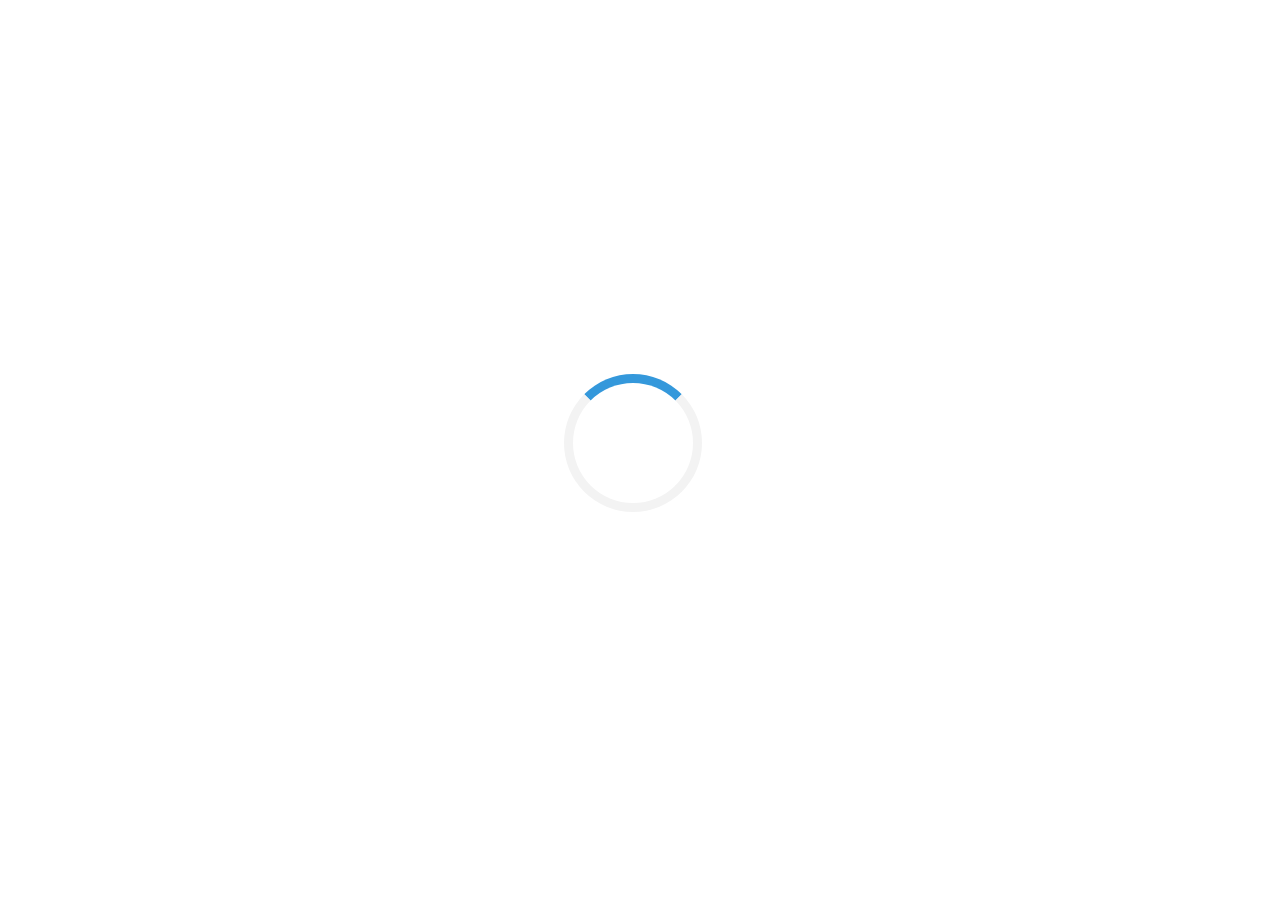
<file: index.html>
<!DOCTYPE html>
<html>

<head>
    <meta name="viewport" content="width=device-width, initial-scale=1">
    <style>
        /* Center the loader */
        #loader {
            position: absolute;
            left: 50%;
            top: 50%;
            z-index: 1;
            width: 120px;
            height: 120px;
            margin: -76px 0 0 -76px;
            border: 9px solid #f3f3f3;
            border-radius: 50%;
            border-top: 9px solid #3498db;
            -webkit-animation: spin 2s linear infinite;
            animation: spin 2s linear infinite;
        }

        #sonLoader {
            position: absolute;
            left: 60%;
            top: 60%;
            z-index: 1;
            width: 90px;
            height: 90px;
            margin: -76px 0 0 -76px;
            border: 9px solid #f3f3f3;
            border-radius: 50%;
            border-top: 9px solid #34dba3;
            -webkit-animation: spin 4s linear infinite;
            animation: spin 4s linear infinite;
        }

        @-webkit-keyframes spin {
            0% {
                -webkit-transform: rotate(0deg);
            }

            100% {
                -webkit-transform: rotate(360deg);
            }
        }

        @keyframes spin {
            0% {
                transform: rotate(0deg);
            }

            100% {
                transform: rotate(360deg);
            }
        }

        /* Add animation to "page content" */
        .animate-bottom {
            position: relative;
            -webkit-animation-name: animatebottom;
            -webkit-animation-duration: 1s;
            animation-name: animatebottom;
            animation-duration: 1s
        }

        @-webkit-keyframes animatebottom {
            from {
                bottom: -100px;
                opacity: 0
            }

            to {
                bottom: 0px;
                opacity: 1
            }
        }

        @keyframes animatebottom {
            from {
                bottom: -100px;
                opacity: 0
            }

            to {
                bottom: 0;
                opacity: 1
            }
        }

        #myDiv {
            display: none;
            text-align: center;
        }
    </style>
</head>

<body onload="myFunction()" style="margin:0;">

    <div id="loader">
        <!-- <div id="sonLoader">

        </div> -->
    </div>

    <div style="display:none;" id="myDiv" class="animate-bottom">
        <h2>Tada!</h2>
        <p>Some text in my newly loaded page..</p>
    </div>

    <script>
        var myVar;

        function myFunction() {
            myVar = setTimeout(showPage, 3000);
        }

        function showPage() {
            document.getElementById("loader").style.display = "none";
            document.getElementById("myDiv").style.display = "block";
        }
    </script>

</body>

</html>
</file>
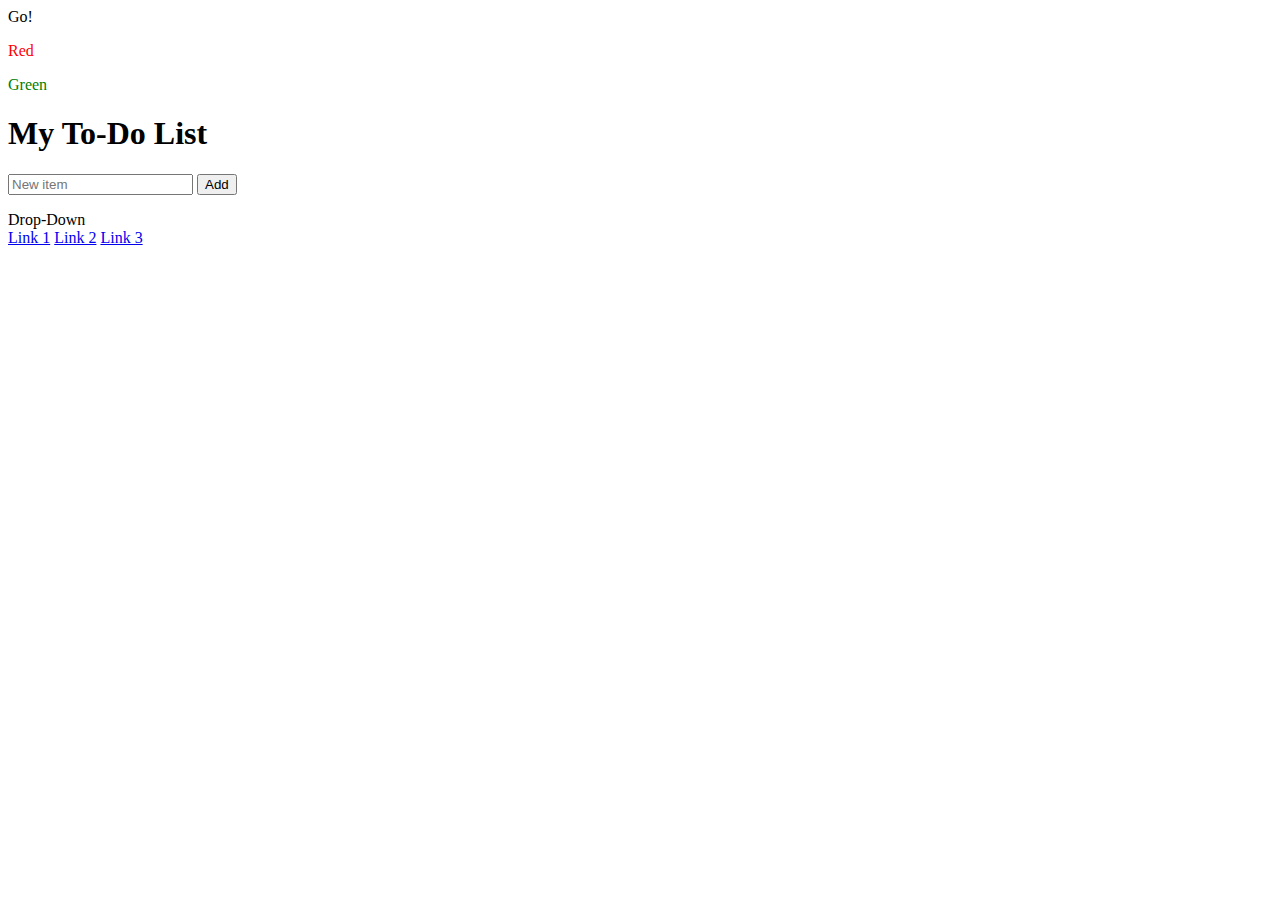
<file: JavaScript & HTML/Index.html>
<!DOCTYPE html>
<html>

<head>
    <title>Page Title</title>
    <script src="https://code.jquery.com/jquery-3.1.1.js"></script>
</head>

<body>
    <div id="start">Start</div>

    <p style="color:red">Red</p>
    <p style="color:green">Green</p>
    <p style="color:blue">Blue</p>

    <h1>My To-Do List</h1>
    <input type="text" placeholder="New item" />
    <button id="add">Add</button>
    <ol id="mylist">

    </ol>

    <div class="menu">
        <div id="item">Drop-Down</div>
        <div id="submenu">
            <a href="#">Link 1</a>
            <a href="#">Link 2</a>
            <a href="#">Link 3</a>
        </div>
    </div>
</body>

</html>
<!--Utilizando JQUERY

Sintaxe básica:

    $ - acessa o jQuery
    ("") - nome, id ou classe do elemento HTML
    .action - ação

    $("div.menu")  // Todos Elementos div com a classe menu

    $("p:first")  // o primeiro elemento p

    $("h1, p") // todos elementos p e h1

    $("div p") // elementos p filhos de elementos div

    $("*")  // todos os elementos do DOM

    attr() e removeAttr() -> Adicionam e removem atributos
    html() e text() -> Modificam textos/conteúdos

    val() -> retorna valores de campos de formulário

    Adicionar novo conteúdo sem deletar o existente: 

    append() -> Conteúdo no fim do elemento selecionado
    prepend() -> insere conteúdo no começo do elemento selecionado
    after() -> insere conteúdo depois do conteúdo selecionado
    before() -> insere conteúdo antes do conteúdo selecionado

    addClass -> Método para adicionar classe a um elemento
    $("div").addClass("header heading");

    removeClass -> Remover classes de um elemento
    $("div").removeClass("red")

    toggleClass -> Remove/Adiciona classe
    $("p").toggleClass("red")

    .css -> get/set propriedades css
    css({"propriedade":"valor","propriedade":"valor",...});

    .width, .height -> métodos para altura e tamanho, sem preenchimento, margem ou borda

    .innerWidth, .innerHeight -> incluem preenchimento

    .outerWidth, .outerHeight -> incluem preenchimento e altura

    DOM - Document Object Model - Modelo orientado a objetos da estrutura lógica de uma página

    .parent() -> método para alterar o primeiro parente direto do elemento selecionado
    
    .parents() -> método para alterar todos os parentes do elemento selecionado

    .children() -> método para alterar todos os filhos do elemento selecionado

    .siblings() ->  método para alterar todos os elementos do mesmo nível do elemento selecionado

    .next/.nextAll -> próximo elemento do mesmo nível do elemento selecionado

    .prev/.prevAll -> elemento anterior do mesmo nível do elemento selecionado

    .eq() -> seleciona um elemento específico de vários elementos selecionados
    $("div").eq(2);

    .empty() -> remove os filhos do elemento selecionado

    Eventos Click/Hover: click(), dblclick(), mouseenter(), mouseleave(), mouseover

    Eventos Teclado: Keydown(), Keyup()

    Eventos formulário: submit(), change(), focus(), blur()

    Eventos do Documento: ready(), resize(), scroll()

    Em jquery: .on adiciona eventos, .off remove eventos
    $("p").on("click", function(){
        alert("clicked");
    });

    .trigger -> aciona eventos

    .fadeToggle() -> adiciona e remove visão de um elemento

    .slideToggle() -> efeito slide nos elementos

    .animate() -> formato JSON: {key: value} padding-right como key: paddingRight <- importante
-->
<script type="text/javascript">
    $(function () {
        $("#start").html("Go!");
    });

    $("p").eq(2).remove();

    $(function () {
        $("#add").on("click", function () {
            var val = $("input").val();
            if (val !== '') {
                var elem = $("<li></li>").text(val);
                $(elem).append("<button class='rem'>X</button>");
                $("#mylist").append(elem);
                $("input").val(""); //clear the input
                $(".rem").on("click", function () {
                    $(this).parent().remove();
                });
            }
        });
    });

    $("#item").click(function () {
        $("#submenu").slideToggle(500);
    });
    $("#item").animate({ cursor: "pointer" }, 5000);
</script>
</file>
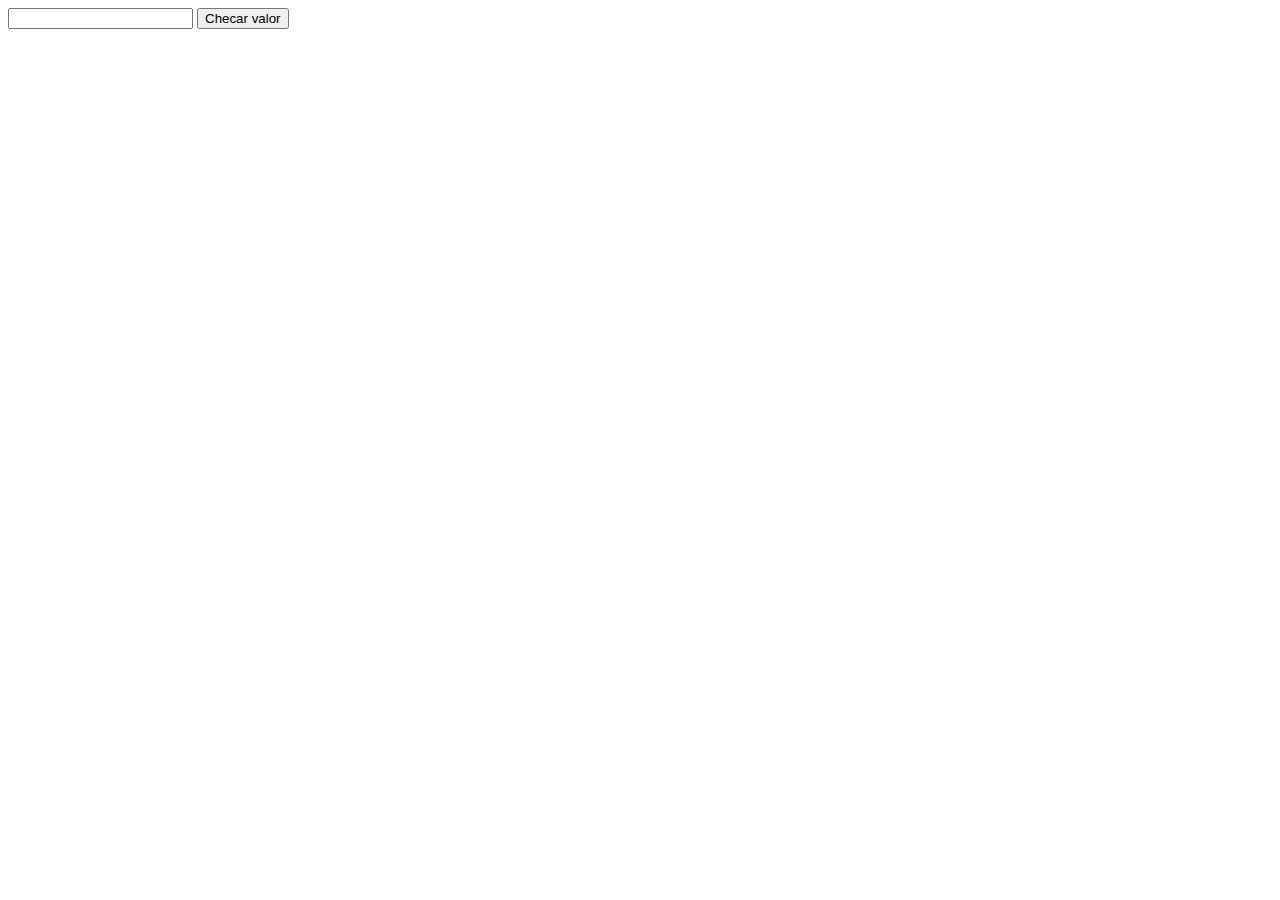
<file: SnailInWail/Index.html>
<html></html>
    <head>
        <script src="scripts.js"></script>
    </head>
    <body>
        <form>
            <input type="text" id="text">
            <input type="button" value="Checar valor" onclick="validar(document.getElementById('text').value)">
        </form>
        <!--
            Exercício: 
            The snail climbs up 7 feet each day and slips back 2 feet each night.
            How many days will it take the snail to get out of a well with the given depth?
        -->
    </body>
</html>
</file>
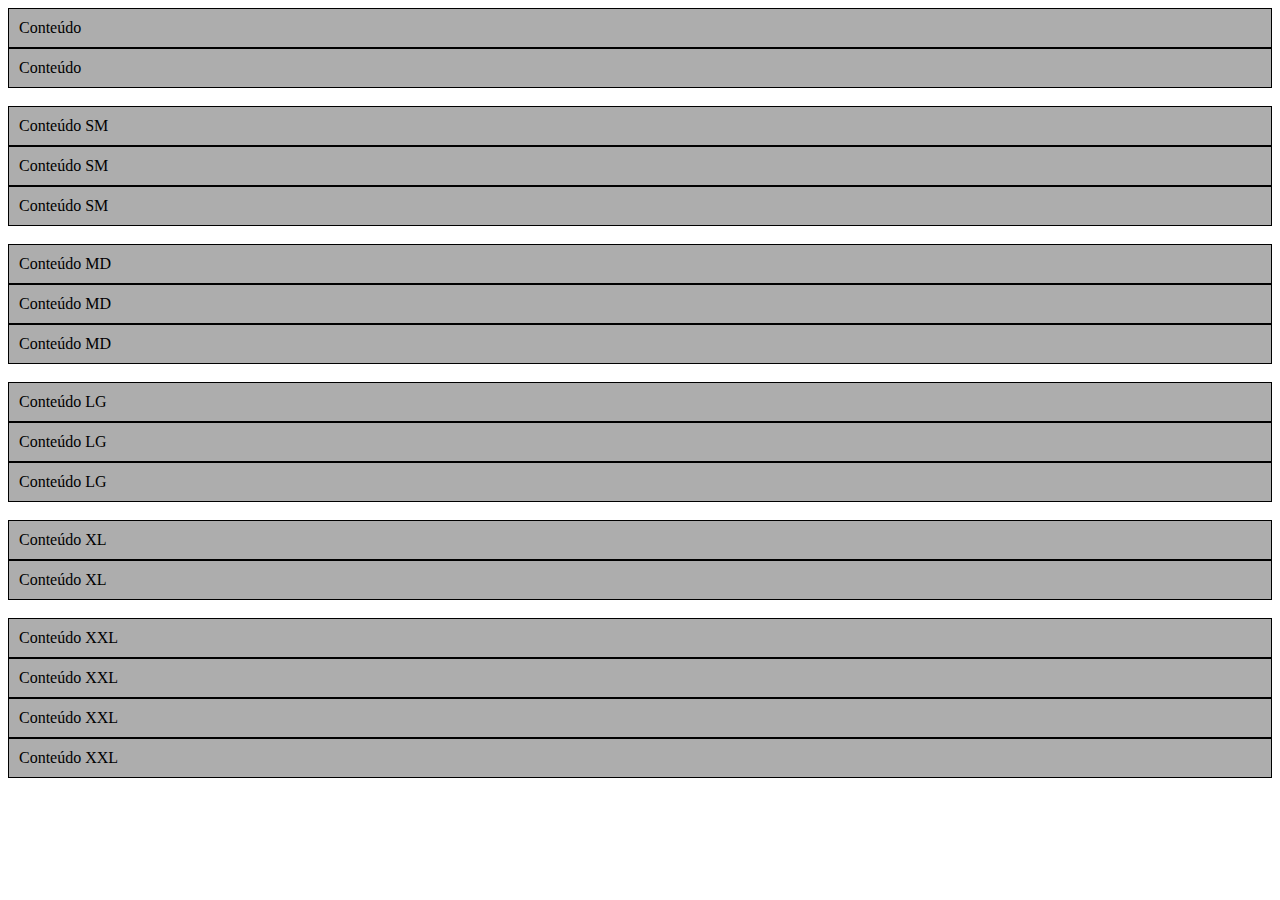
<file: CSS/Grid/index.html>
<!DOCTYPE html>
<html lang="en">

<head>
    <meta charset="UTF-8">
    <meta http-equiv="X-UA-Compatible" content="IE=edge">
    <meta name="viewport" content="width=device-width, initial-scale=1.0">
    <link rel="stylesheet" href="style.css">
    <link href="https://cdn.jsdelivr.net/npm/bootstrap@5.2.0-beta1/dist/css/bootstrap.min.css" rel="stylesheet"
        integrity="sha384-0evHe/X+R7YkIZDRvuzKMRqM+OrBnVFBL6DOitfPri4tjfHxaWutUpFmBp4vmVor" crossorigin="anonymous">
    <title>Document</title>
</head>

<body>
    <div class="container">
        <div class="row">
            <div class="col">
                Conteúdo
            </div>
            <div class="col">
                Conteúdo
            </div>
        </div>
        <br />
        <div class="row">
            <div class="col-sm-2">
                Conteúdo SM
            </div>
            <div class="col-sm-5">
                Conteúdo SM
            </div>
            <div class="col-sm-5">
                Conteúdo SM
            </div>
        </div>
        <br />
        <div class="row">
            <div class="col-md">
                Conteúdo MD
            </div>
            <div class="col-md">
                Conteúdo MD
            </div>
            <div class="col-md">
                Conteúdo MD
            </div>
        </div>
        <br />
        <div class="row">
            <div class="col-lg-2">
                Conteúdo LG
            </div>
            <div class="col-lg-6">
                Conteúdo LG
            </div>
            <div class="col-lg-4">
                Conteúdo LG
            </div>
        </div>
        <br />
        <div class="row">
            <div class="col-xl-4">
                Conteúdo XL
            </div>
            <div class="col-xl-8">
                Conteúdo XL
            </div>
        </div>
        <br />
        <div class="row">
            <div class="col col-xxl-3">
                Conteúdo XXL
            </div>
            <div class="col col-xxl-3">
                Conteúdo XXL
            </div>
            <div class="col col-xxl-3">
                Conteúdo XXL
            </div>
            <div class="col col-xxl-3">
                Conteúdo XXL
            </div>
        </div>
    </div>

</body>

</html>
</file>
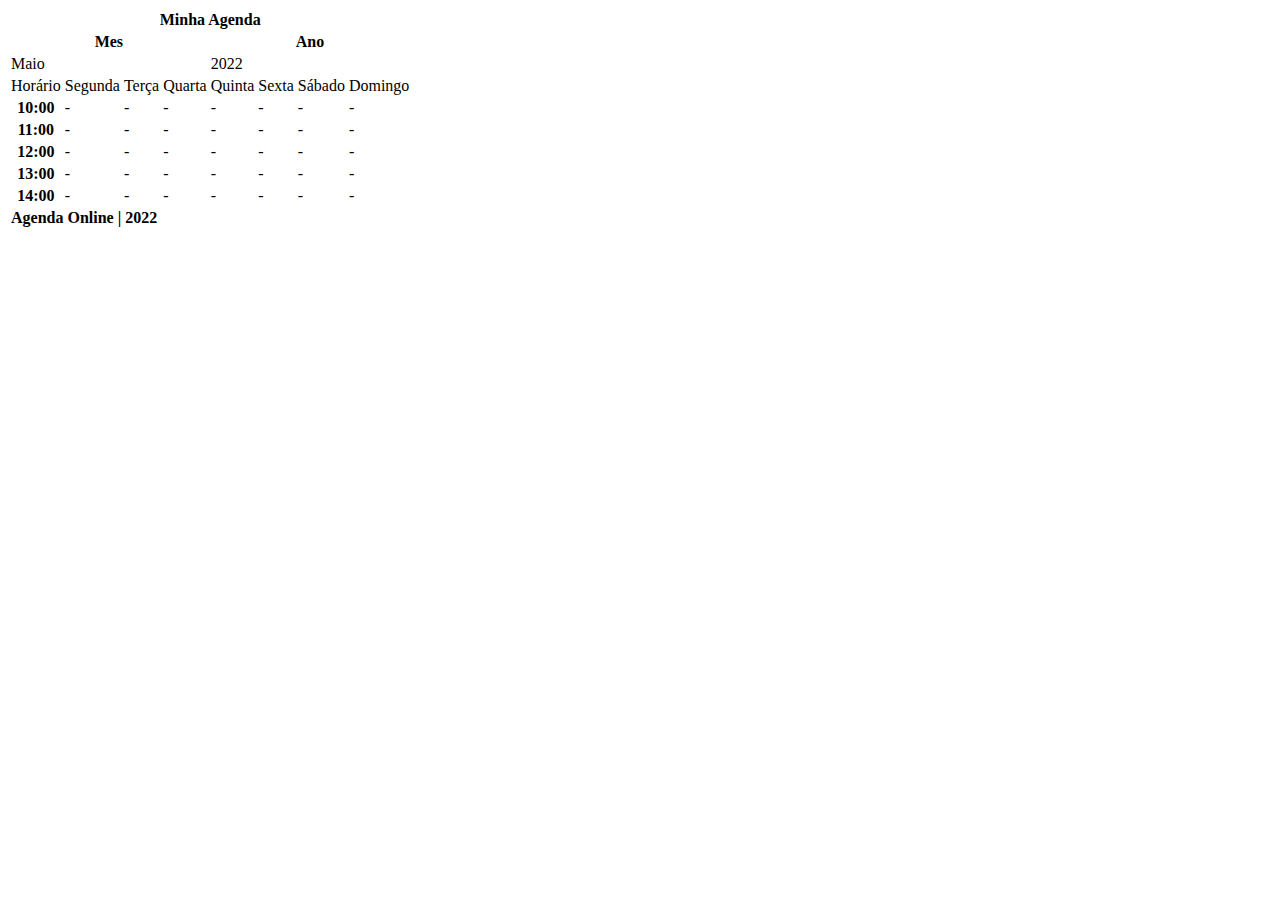
<file: CSS/Tabela Bootstrap/index.html>
<!DOCTYPE html>
<html lang="en">

<head>
    <meta charset="UTF-8">
    <meta http-equiv="X-UA-Compatible" content="IE=edge">
    <meta name="viewport" content="width=device-width, initial-scale=1.0">
    <link href="https://cdn.jsdelivr.net/npm/bootstrap@5.2.0-beta1/dist/css/bootstrap.min.css" rel="stylesheet"
        integrity="sha384-0evHe/X+R7YkIZDRvuzKMRqM+OrBnVFBL6DOitfPri4tjfHxaWutUpFmBp4vmVor" crossorigin="anonymous">
    <title>Document</title>
</head>

<body>
    <div class="container">
        <table class="table table-hover table-striped table-bordered">
            <thead class="text-center">
                <tr>
                    <th colspan="8" class="text-center bg-black text-white">Minha Agenda</th>
                </tr>
                <tr>
                    <th colspan="4">Mes</th>
                    <th colspan="4">Ano</th>
                </tr>
            </thead>
            <tbody class="text-center">
                <tr>
                    <td colspan="4">Maio</td>
                    <td colspan="4">2022</td>
                </tr>
                <tr>
                    <td>Horário</td>
                    <td>Segunda</td>
                    <td>Terça</td>
                    <td>Quarta</td>
                    <td>Quinta</td>
                    <td>Sexta</td>
                    <td>Sábado</td>
                    <td>Domingo</td>
                </tr>
                <tr>
                    <th scope="row">10:00</th>
                    <td>-</td>
                    <td>-</td>
                    <td>-</td>
                    <td>-</td>
                    <td>-</td>
                    <td>-</td>
                    <td>-</td>
                </tr>
                <tr>
                    <th scope="row">11:00</th>
                    <td>-</td>
                    <td>-</td>
                    <td>-</td>
                    <td>-</td>
                    <td>-</td>
                    <td>-</td>
                    <td>-</td>
                </tr>
                <tr>
                    <th scope="row">12:00</th>
                    <td>-</td>
                    <td>-</td>
                    <td>-</td>
                    <td>-</td>
                    <td>-</td>
                    <td>-</td>
                    <td>-</td>
                </tr>
                <tr>
                    <th scope="row">13:00</th>
                    <td>-</td>
                    <td>-</td>
                    <td>-</td>
                    <td>-</td>
                    <td>-</td>
                    <td>-</td>
                    <td>-</td>
                </tr>
                <tr>
                    <th scope="row">14:00</th>
                    <td>-</td>
                    <td>-</td>
                    <td>-</td>
                    <td>-</td>
                    <td>-</td>
                    <td>-</td>
                    <td>-</td>
                </tr>
            </tbody>
            <tfoot>
                <tr>
                    <td colspan="8" class="text-center"><b>Agenda Online | 2022</b></td>
                </tr>
            </tfoot>
        </table>
    </div>
</body>

</html>
</file>
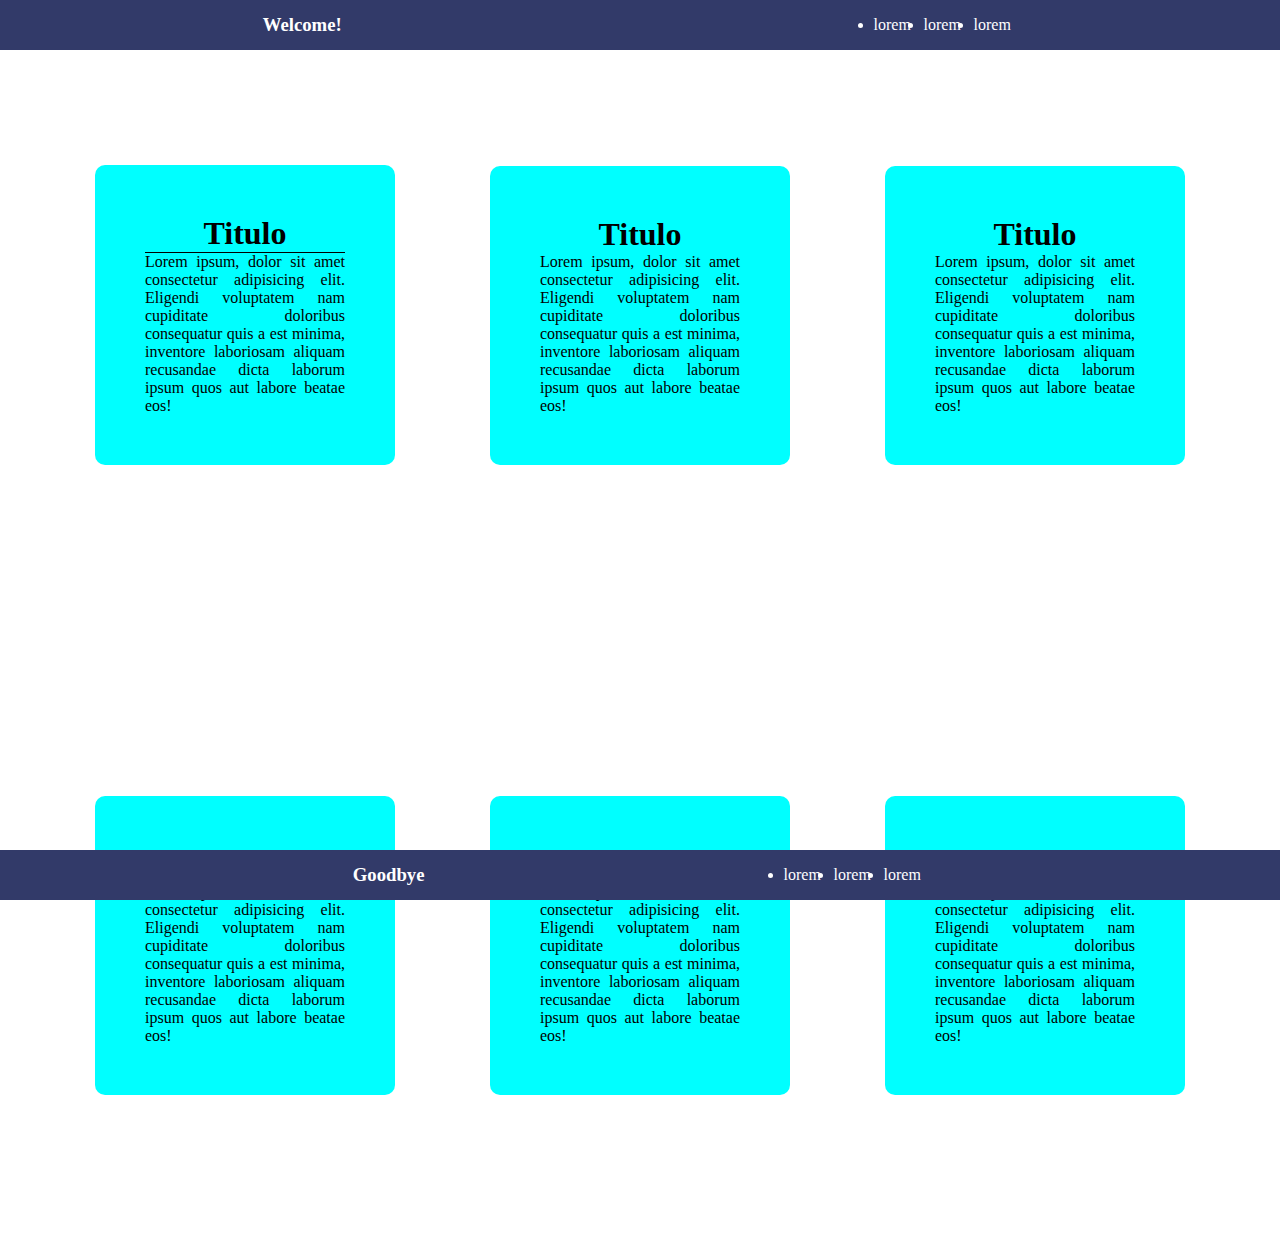
<file: pagina.html>
<html lang="en">

<head>
    <meta charset="UTF-8">
    <meta http-equiv="X-UA-Compatible" content="IE=edge">
    <meta name="viewport" content="width=device-width, initial-scale=1.0">
    <title>Document</title>
    <style>
        * {
            margin: 0;
            padding: 0;
        }

        #navbar {
            position: fixed;
            display: flex;
            flex-direction: row;
            justify-content: space-around;
            width: 100%;
            height: 50px;
            align-items: center;
            background-color: rgb(50, 58, 105);
            color: white;
        }

        footer {
            position: fixed;
            left: 0;
            bottom: 0;
            width: 100%;
            background-color: rgb(50, 58, 105);
            color: white;
            text-align: center;
            display: flex;
            flex-direction: row;
            justify-content: space-evenly;
            align-items: center;
            height: 50px;
        }

        .lista {
            width: 150px;
            word-spacing: 10px;
            text-decoration: none;
            display: flex;
            flex-direction: row;
            justify-content: space-around;
        }

        .conteudo {
            display: flex;
            flex-direction: row;
            justify-content: space-evenly;
            min-height: 70%;
            align-items: center;
        }

        section {
            width: 200px;
            border-radius: 10px;
            background-color: aqua;
            padding: 50px;
        }

        p {
            text-align: justify;
            opacity: 1;
        }

        .tituloSecao {
            text-align: center;
            align-items: center;
        }

        .titulo {
            border-bottom: 1px solid #000000;
            width: 100%;
        }
    </style>
</head>

<body>
    <nav id="navbar">
        <div>
            <h3>Welcome!</h3>
        </div>
        <div>
            <ul class="lista">
                <li>lorem</li>
                <li>lorem</li>
                <li>lorem</li>
            </ul>
        </div>
    </nav>
    <main class="conteudo">
        <section>
            <div class="titulo">
                <h1 class="tituloSecao">Titulo</h1>
            </div>
            <div>
                <p>Lorem ipsum, dolor sit amet consectetur adipisicing elit. Eligendi voluptatem nam cupiditate
                    doloribus consequatur quis a est minima, inventore laboriosam aliquam recusandae dicta laborum ipsum
                    quos aut labore beatae eos!</p>
            </div>
        </section>
        <section>
            <h1 class="tituloSecao">Titulo</h1>
            <div>
                <p>Lorem ipsum, dolor sit amet consectetur adipisicing elit. Eligendi voluptatem nam cupiditate
                    doloribus consequatur quis a est minima, inventore laboriosam aliquam recusandae dicta laborum ipsum
                    quos aut labore beatae eos!</p>
            </div>
        </section>
        <section>
            <h1 class="tituloSecao">Titulo</h1>
            <div>
                <p>Lorem ipsum, dolor sit amet consectetur adipisicing elit. Eligendi voluptatem nam cupiditate
                    doloribus consequatur quis a est minima, inventore laboriosam aliquam recusandae dicta laborum ipsum
                    quos aut labore beatae eos!</p>
            </div>
        </section>
    </main>
    <div class="conteudo">
        <section>
            <h1 class="tituloSecao">Titulo</h1>
            <div>
                <p>Lorem ipsum, dolor sit amet consectetur adipisicing elit. Eligendi voluptatem nam cupiditate
                    doloribus consequatur quis a est minima, inventore laboriosam aliquam recusandae dicta laborum ipsum
                    quos aut labore beatae eos!</p>
            </div>
        </section>
        <section>
            <h1 class="tituloSecao">Titulo</h1>
            <div>
                <p>Lorem ipsum, dolor sit amet consectetur adipisicing elit. Eligendi voluptatem nam cupiditate
                    doloribus consequatur quis a est minima, inventore laboriosam aliquam recusandae dicta laborum ipsum
                    quos aut labore beatae eos!</p>
            </div>
        </section>
        <section>
            <h1 class="tituloSecao">Titulo</h1>
            <div>
                <p>Lorem ipsum, dolor sit amet consectetur adipisicing elit. Eligendi voluptatem nam cupiditate
                    doloribus consequatur quis a est minima, inventore laboriosam aliquam recusandae dicta laborum ipsum
                    quos aut labore beatae eos!</p>
            </div>
        </section>
    </div>
    <footer>
        <h3>Goodbye</h3>
        <div>
            <ul class="lista">
                <li>lorem</li>
                <li>lorem</li>
                <li>lorem</li>
            </ul>
        </div>
    </footer>
</body>

</html>
</file>
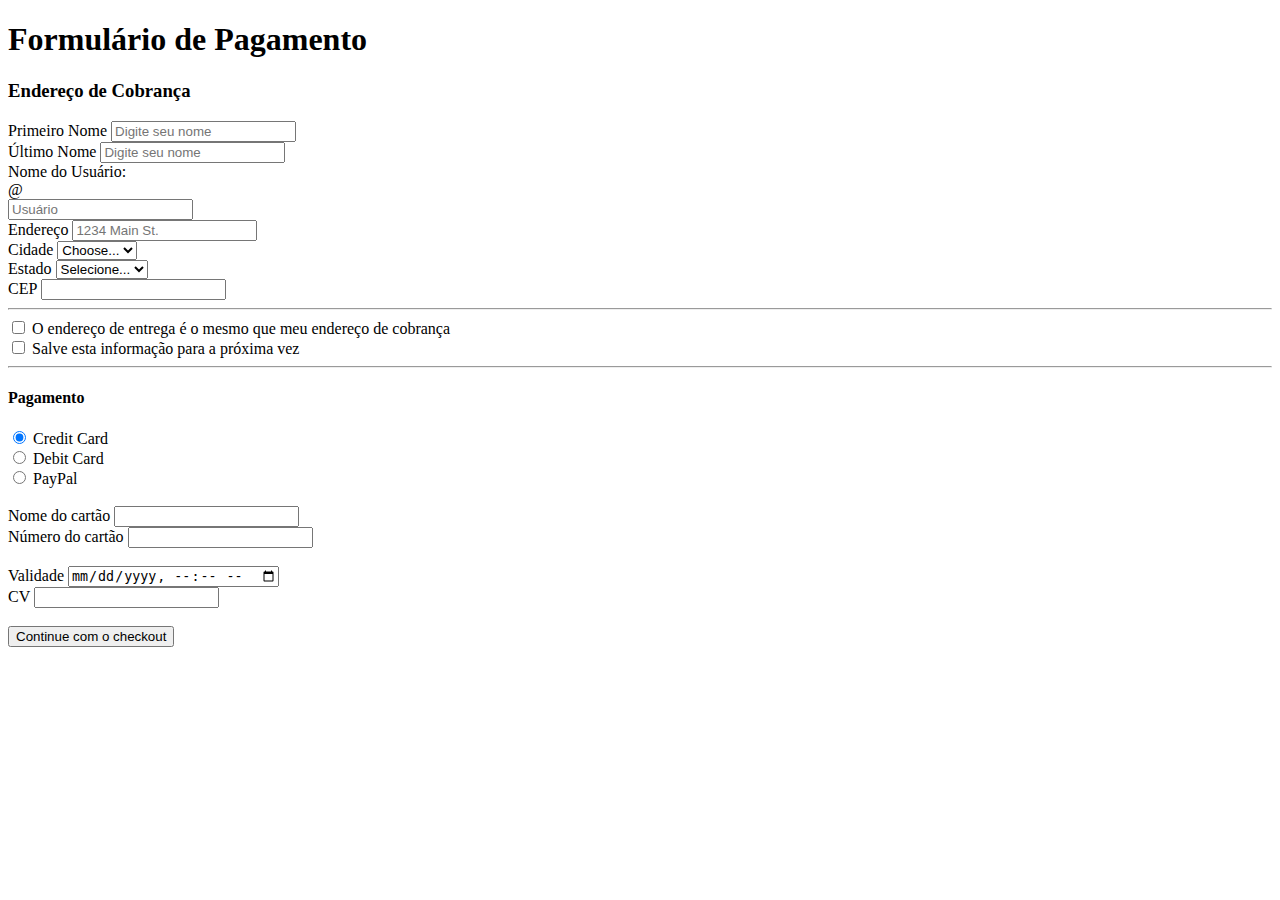
<file: CSS/FormularioNoticias.html>
<!DOCTYPE html>
<html lang="en">

<head>
    <meta charset="UTF-8">
    <meta http-equiv="X-UA-Compatible" content="IE=edge">
    <meta name="viewport" content="width=device-width, initial-scale=1.0">
    <link href="https://cdn.jsdelivr.net/npm/bootstrap@5.2.0-beta1/dist/css/bootstrap.min.css" rel="stylesheet"
        integrity="sha384-0evHe/X+R7YkIZDRvuzKMRqM+OrBnVFBL6DOitfPri4tjfHxaWutUpFmBp4vmVor" crossorigin="anonymous">
    <title>Document</title>
</head>

<body>
    <div class="text-center">
        <h1>Formulário de Pagamento</h1>
    </div>
    <div class="container">
        <form>
            <h3>
                Endereço de Cobrança
            </h3>
            <div class="form-group">
                <div class="row">
                    <div class="col">
                        <label for="exampleInputEmail1">Primeiro Nome</label>
                        <input type="text" class="form-control" id="exampleInputEmail1" aria-describedby="emailHelp"
                            placeholder="Digite seu nome">
                    </div>
                    <div class="col">
                        <label for="exampleInputEmail1">Último Nome</label>
                        <input type="text" class="form-control" id="exampleInputEmail1" aria-describedby="emailHelp"
                            placeholder="Digite seu nome">
                    </div>
                </div>
            </div>
            <div class="form-group">
                <div class="col-auto">
                    <label class="sr-only" for="inlineFormInputGroup">Nome do Usuário:</label>
                    <div class="input-group mb-2">
                        <div class="input-group-prepend">
                            <div class="input-group-text">@</div>
                        </div>
                        <input type="text" class="form-control" id="inlineFormInputGroup" placeholder="Usuário">
                    </div>
                </div>
            </div>
            <div class="form-group">
                <label for="exampleInputEndereco1">Endereço</label>
                <input type="text" class="form-control" id="exampleInputPassword1" placeholder="1234 Main St.">
            </div>
            <div class="form-group">
                <div class="row">
                    <div class="col">
                        <label for="inputState">Cidade</label>
                        <select id="inputState" class="form-select">
                            <option selected>Choose...</option>
                            <option>...</option>
                        </select>
                    </div>
                    <div class="col">
                        <label for="inputState">Estado</label>
                        <select id="inputState" class="form-select">
                            <option selected>Selecione...</option>
                            <option>RJ</option>
                            <option>SP</option>
                            <option>MG</option>
                        </select>
                    </div>
                    <div class="col">
                        <label for="inputState">CEP</label>
                        <input type="text" class="form-control" id="exampleInputEmail1" aria-describedby="emailHelp">
                    </div>
                </div>
            </div>
            <hr />
            <div class="form-check">
                <input type="checkbox" class="form-check-input" id="exampleCheck1">
                <label class="form-check-label" for="exampleCheck1">O endereço de entrega é o mesmo que meu endereço de
                    cobrança</label>
            </div>
            <div class="form-check">
                <input type="checkbox" class="form-check-input" id="exampleCheck1">
                <label class="form-check-label" for="exampleCheck1">Salve esta informação para a próxima vez</label>
            </div>
            <hr />
            <div class="row">
                <h4>Pagamento</h4>
                <div class="col-sm-10">
                    <div class="form-check">
                        <input class="form-check-input" type="radio" name="gridRadios" id="gridRadios1" value="option1"
                            checked>
                        <label class="form-check-label" for="gridRadios1">
                            Credit Card
                        </label>
                    </div>
                    <div class="form-check">
                        <input class="form-check-input" type="radio" name="gridRadios" id="gridRadios2" value="option2">
                        <label class="form-check-label" for="gridRadios2">
                            Debit Card
                        </label>
                    </div>
                    <div class="form-check">
                        <input class="form-check-input" type="radio" name="gridRadios" id="gridRadios3" value="option3">
                        <label class="form-check-label" for="gridRadios3">
                            PayPal
                        </label>
                    </div>
                </div>
            </div>
            <br />
            <div class="form-group">
                <div class="row">
                    <div class="col">
                        <label for="exampleInputEmail1">Nome do cartão</label>
                        <input type="text" class="form-control" id="exampleInputEmail1" aria-describedby="emailHelp">
                    </div>
                    <div class="col">
                        <label for="exampleInputEmail1">Número do cartão</label>
                        <input type="text" class="form-control" id="exampleInputEmail1" aria-describedby="emailHelp">
                    </div>
                </div>
            </div><br />
            <div class="form-group">
                <div class="row">
                    <div class="col-sm-3">
                        <label>Validade</label>
                        <input type="datetime-local" class="form-control" id="exampleInputEmail1"
                            aria-describedby="emailHelp" placeholder="">
                    </div>
                    <div class="col-sm-3">
                        <label for="exampleInputEmail1">CV</label>
                        <input type="text" class="form-control" id="exampleInputEmail1" aria-describedby="emailHelp"
                            placeholder="">
                    </div>
                </div>
            </div><br />
            <button type="submit" class="btn btn-primary">Continue com o checkout</button>
    </div>
    </form>
    </div>
</body>

</html>
</file>
<file: CSS/Grid/style.css>
.row div {
    padding: 10px;
    background-color: rgb(173, 173, 173);
    border: 0.5px solid black;
}
</file>
